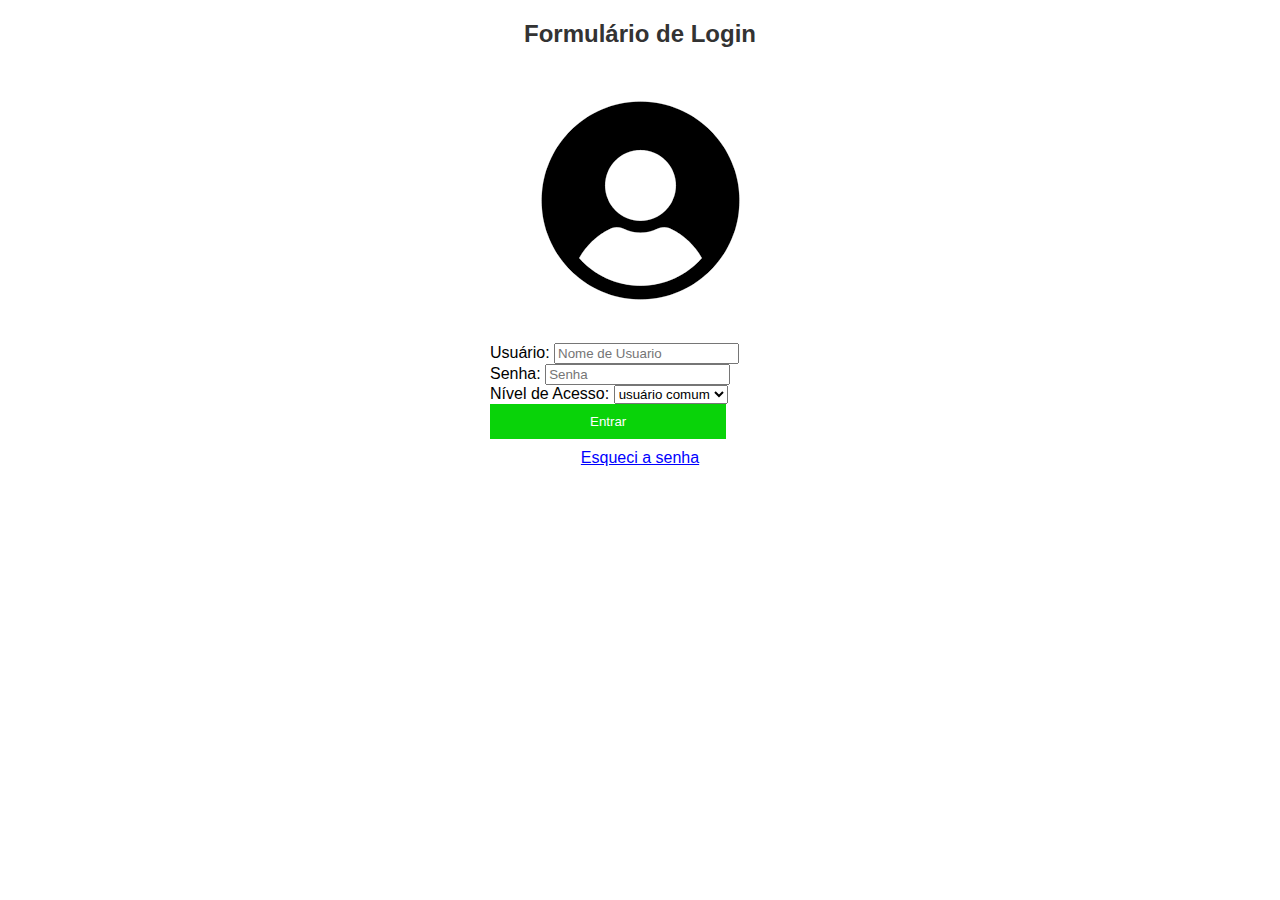
<file: atividade6/index.html>
<!-- Alexyne Belarmino n°1 -->
<!DOCTYPE html>
<html lang="pt">
<head>
    <meta charset="UTF-8">
    <meta name="viewport" content="width=device-width, initial-scale=1.0">
    <link rel="stylesheet" href="./css/style.css">
    <title>Document</title>
    </head>
    <body>
        <center><h2>Formulário de Login</h2></center>
        <center><img id="user" src="./img/user icon.png" alt=" imagem do user login"> </center>
        <form action="/login" method="post">
            <div>
                <label for="username">Usuário:</label>
                <input type="text" name="Nome de Usuario" placeholder="Nome de Usuario" required>
            </div>
            <div class="input-group">
                <label for="password">Senha: </label>
                <input type="password" name="Senha" placeholder="Senha" required>
            </div>
            <form action="/submit" method="post">
                <div>
                    <label for="country">Nível de Acesso:</label>
                    <select id="country" name="country">
                        <option value="brasil">usuário comum</option>
                        <option value="eua">admin</option>
                    </select>
                </div>
            <button type="submit" class="btn-login">Entrar</button>
        </form>
        <a href="./senha.html" class="password-btn">Esqueci a senha</a>
    </body>
    </html>
</file>
<file: atividade6/css/style.css>
body {
    font-family: Arial, sans-serif;
}
h2 {
    color: #333;
}
form {
    max-width: 300px;
    margin: 0 auto;
}
.btn-login {
    background-color: rgb(9, 211, 9);
    color: white;
    border: none;
    padding: 10px 100px;
    cursor: pointer;
}
.password-btn {
    margin-top: 10px;
    display: block;
    text-align: center;
    color: blue;
}
#user{
    display: flex;
    padding-top: 20px;
    padding-bottom: 30px;
}
</file>
